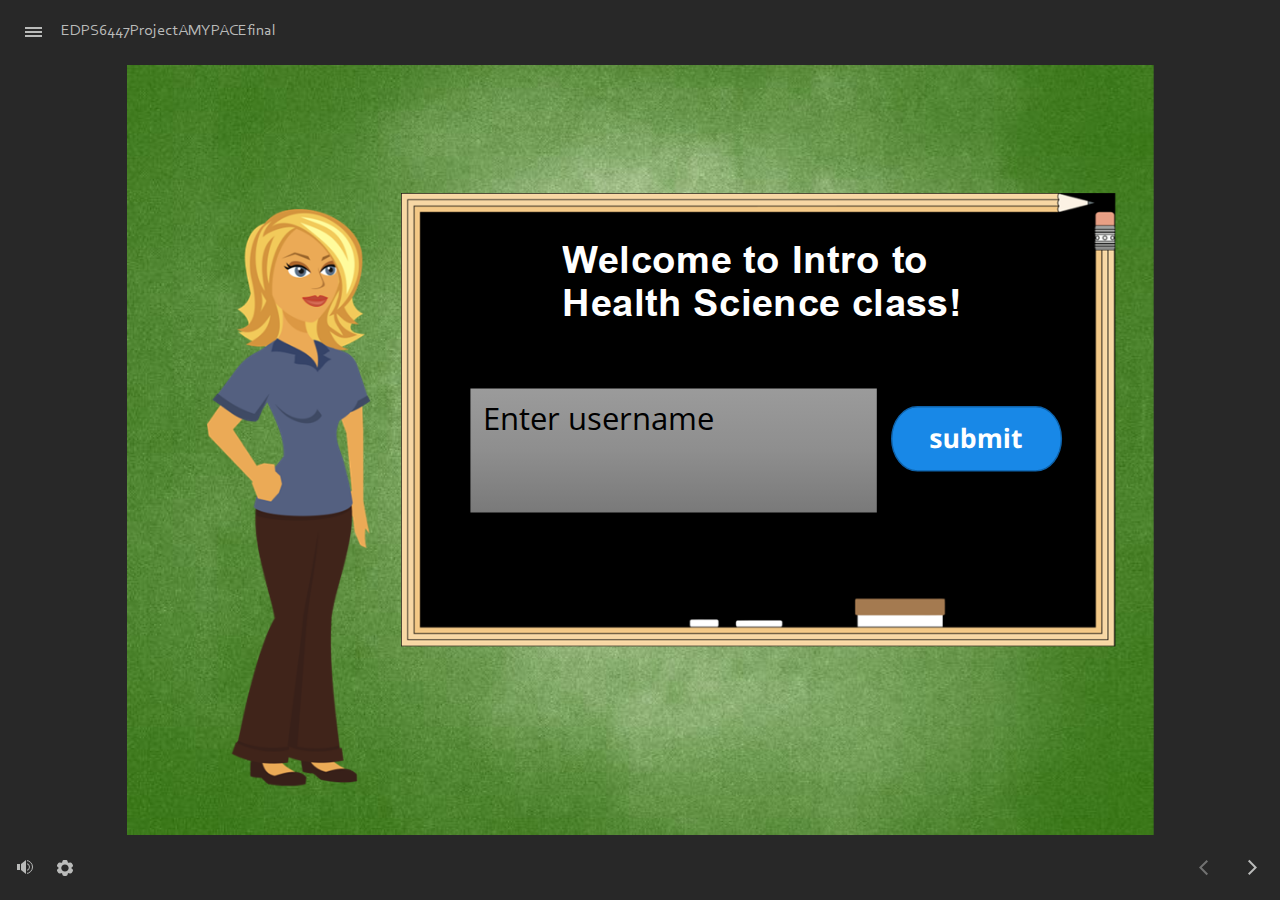
<file: index.html>
<!doctype html>
<html lang="en-US">
<head>
  <meta charset="utf-8">
  <!-- Created using Storyline 360 - http://www.articulate.com  -->
  <!-- version: 3.54.25674.0 -->
  <title>EDPS6447ProjectAMYPACEfinal</title>
  <meta http-equiv="x-ua-compatible" content="IE=edge"/>
  <meta name="viewport" content="width=device-width,initial-scale=1,user-scalable=no,shrink-to-fit=no,minimal-ui"/>
  <meta name="apple-mobile-web-app-capable" content="yes"/>
  <style>
    html, body { height: 100%; padding: 0; margin: 0 }
    #app { height: 100%; width: 100%; }
  </style>
  
  <script>window.THREE = { };</script>
</head>
<body style="background: #282828" class="cs-HTML theme-unified">
  <!-- 360 -->
  <script>!function(e){var i=/iPhone/i,o=/iPod/i,n=/iPad/i,t=/(?=.*\bAndroid\b)(?=.*\bMobile\b)/i,d=/Android/i,s=/(?=.*\bAndroid\b)(?=.*\bSD4930UR\b)/i,b=/(?=.*\bAndroid\b)(?=.*\b(?:KFOT|KFTT|KFJWI|KFJWA|KFSOWI|KFTHWI|KFTHWA|KFAPWI|KFAPWA|KFARWI|KFASWI|KFSAWI|KFSAWA)\b)/i,r=/IEMobile/i,h=/(?=.*\bWindows\b)(?=.*\bARM\b)/i,a=/BlackBerry/i,l=/BB10/i,p=/Opera Mini/i,f=/(CriOS|Chrome)(?=.*\bMobile\b)/i,u=/(?=.*\bFirefox\b)(?=.*\bMobile\b)/i,c=new RegExp("(?:Nexus 7|BNTV250|Kindle Fire|Silk|GT-P1000)","i"),w=function(e,i){return e.test(i)},A=function(e){var A=e||navigator.userAgent,v=A.split("[FBAN");if(void 0!==v[1]&&(A=v[0]),this.apple={phone:w(i,A),ipod:w(o,A),tablet:!w(i,A)&&w(n,A),device:w(i,A)||w(o,A)||w(n,A)},this.amazon={phone:w(s,A),tablet:!w(s,A)&&w(b,A),device:w(s,A)||w(b,A)},this.android={phone:w(s,A)||w(t,A),tablet:!w(s,A)&&!w(t,A)&&(w(b,A)||w(d,A)),device:w(s,A)||w(b,A)||w(t,A)||w(d,A)},this.windows={phone:w(r,A),tablet:w(h,A),device:w(r,A)||w(h,A)},this.other={blackberry:w(a,A),blackberry10:w(l,A),opera:w(p,A),firefox:w(u,A),chrome:w(f,A),device:w(a,A)||w(l,A)||w(p,A)||w(u,A)||w(f,A)},this.seven_inch=w(c,A),this.any=this.apple.device||this.android.device||this.windows.device||this.other.device||this.seven_inch,this.phone=this.apple.phone||this.android.phone||this.windows.phone,this.tablet=this.apple.tablet||this.android.tablet||this.windows.tablet,"undefined"==typeof window)return this},v=function(){var e=new A;return e.Class=A,e};"undefined"!=typeof module&&module.exports&&"undefined"==typeof window?module.exports=A:"undefined"!=typeof module&&module.exports&&"undefined"!=typeof window?module.exports=v():"function"==typeof define&&define.amd?define("isMobile",[],e.isMobile=v()):e.isMobile=v()}(this);
    window.isMobile.apple.tablet = window.isMobile.apple.tablet ||
      (navigator.platform === 'MacIntel' && navigator.maxTouchPoints > 1);
    window.isMobile.apple.device = window.isMobile.apple.device || window.isMobile.apple.tablet;
    window.isMobile.tablet = window.isMobile.tablet || window.isMobile.apple.tablet;
    window.isMobile.any = window.isMobile.any || window.isMobile.apple.tablet;
  </script>

  <div id="focus-sink" tabindex="-1"></div>

  <div id="preso"></div>
  <script>
    window.DS = {};
    window.globals = {
      DATA_PATH_BASE: '',
      HAS_FRAME: true,
      HAS_SLIDE: true,

      lmsPresent: false,
      tinCanPresent: false,
      cmi5Present: false,
      aoSupport: false,
      scale: 'noscale',
      captureRc: false,
      browserSize: 'optimal',
      bgColor: '#282828',
      features: 'ModernPlayerCustomBackground,MultipleQuizTracking',
      themeName: 'unified',
      preloaderColor: '#FFFFFF',
      suppressAnalytics: false,
      productChannel: 'stable',
      publishSource: 'storyline',
      aid: 'aid|f1bf3245-3650-4054-811d-060921f6b496',
      cid: '8fa0ae5c-fc61-4ccc-9b08-0e913d8ea706',
      playerVersion: '3.54.25674.0',
      maxIosVideoElements: 10,

      
      parseParams: function(qs) {
        if (window.globals.parsedParams != null) {
          return window.globals.parsedParams;
        }
        qs = (qs || window.location.search.substr(1)).split('+').join(' ');
        var params = {},
            tokens,
            re = /[?&]?([^=]+)=([^&]*)/g;

        while (tokens = re.exec(qs)) {
          params[decodeURIComponent(tokens[1]).trim()] =
            decodeURIComponent(tokens[2]).trim();
        }
        window.globals.parsedParams = params;
        return params;
      }

    };

    (function() {

      var classTypes = [ 'desktop', 'mobile', 'phone', 'tablet' ];

      var addDeviceClasses = function(prefix, testObj) {
        var curr, i;
        for (i = 0; i < classTypes.length; i++) {
          curr = classTypes[i];
          if (testObj[curr]) {
            document.body.classList.add(prefix + curr);
          }
        }
      };

      var params = window.globals.parseParams(),
          isDevicePreview = params.devicepreview === '1',
          isPhoneOverride = params.deviceType === 'phone' || (isDevicePreview && params.phone == '1'),
          isTabletOverride = (params.deviceType === 'tablet' || isDevicePreview) && !isPhoneOverride,
          isMobileOverride = isPhoneOverride || isTabletOverride;

      var deviceView = {
        desktop: !window.isMobile.any && !isMobileOverride,
        mobile: window.isMobile.any || isMobileOverride,
        phone: isPhoneOverride || (window.isMobile.phone && !isTabletOverride),
        tablet: isTabletOverride || window.isMobile.tablet
      };

      window.globals.deviceView = deviceView;
      window.isMobile.desktop = !window.isMobile.any;
      window.isMobile.mobile = window.isMobile.any;

      addDeviceClasses('view-', deviceView);

    })();
  </script>
  
  <script src='story_content/user.js' type=text/javascript></script>
  <div class="slide-loader"></div>

  <script>
    var doc = document, loader = doc.body.querySelector('.slide-loader'); [ 1, 2, 3 ].forEach(function(n) { var d = doc.createElement('div'); d.style.backgroundColor = window.globals.preloaderColor; d.classList.add('mobile-loader-dot'); d.classList.add('dot' + n); loader.appendChild(d); });
  </script>

  <div class="mobile-load-title-overlay" style="display: none">
    <div class="mobile-load-title">EDPS6447ProjectAMYPACEfinal</div>
  </div>

  <div class="mobile-chrome-warning"></div>

  <script>
    
    if (window.autoSpider && window.vInterfaceObject) {
      document.querySelector('.mobile-load-title-overlay').style.display = 'none';
    }
  </script>

  

  <link rel="stylesheet" href="html5/data/css/output.min.css" data-noprefix/>
</body>
<script src="html5/lib/scripts/bootstrapper.min.js"></script>
</html>
</file>
